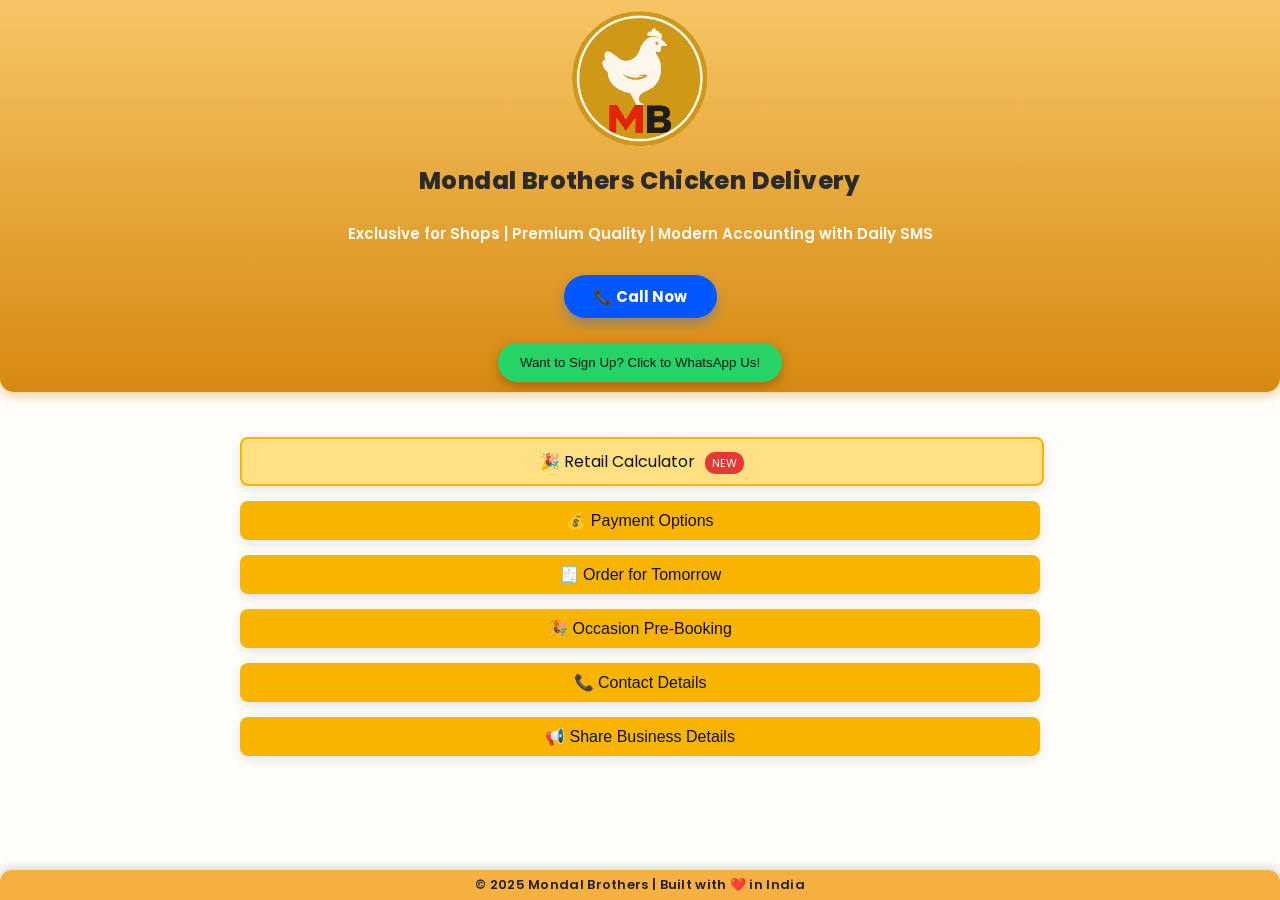
<file: index.html>
<!DOCTYPE html>
<html lang="en">
<head>
  <meta charset="UTF-8" />
  <meta name="viewport" content="width=device-width, initial-scale=1.0" />
  <title>Mondal Brothers Chicken Delivery Service</title>
  <link rel="stylesheet" href="style.css" />
    <link rel="stylesheet" href="header-style.css" />
    <link href="https://fonts.googleapis.com/css2?family=Poppins:wght@600;700;800&display=swap" rel="stylesheet">
    <link rel="manifest" href="manifest.json">
  <meta name="theme-color" content="#f8b400">
  <script>
    if ("serviceWorker" in navigator) {
      navigator.serviceWorker.register("service-worker.js");
    }
    function payNow() {
      let amount = document.getElementById("amt").value;
      let upi = `upi://pay?pa=prasun@okaxis&pn=Mondal%20Brothers&am=${amount}&cu=INR&tn=Payment`;
      window.location.href = upi;
    }
  </script>

    <link rel="stylesheet"
          href="https://cdnjs.cloudflare.com/ajax/libs/font-awesome/6.5.1/css/all.min.css"
          crossorigin="anonymous" referrerpolicy="no-referrer" />

</head>
<body>

  <span id="copyToast" class="toast">Copied!</span>


  <header class="hero shiny-gold">
      <div class="logo-container">
          <img src="images/mb-icon.png" alt="Mondal Brothers Poultry Logo" class="logo">
      </div>
      <h2 class="page-title contrast">Mondal Brothers Chicken Delivery</h2>
    <p>Exclusive for Shops | Premium Quality | Modern Accounting with Daily SMS</p>
    <a href="tel:+919734075801" class="btn-call-rounded">📞 Call Now</a>
      <br/>
      <br/>
      <a href="https://wa.me/919734075801?text=Hello,+I+would+like+to+register+as+a+new+customer+with+Mondal+Brothers."
         class="btn-whatsapp" target="_blank">
          Want to Sign Up? Click to WhatsApp Us!
      </a>

  </header>

  <main>
      <section class="accordion">

          <!-- ================= RETAIL-CALCULATOR ================= -->
          <a class="retail-calculator-accordion accordion-header highlight-link"
             href="retail-calculator/retail-calculator.html">
              🎉 Retail Calculator <span class="badge">NEW</span>
          </a>


          <!-- ================= PAYMENT SECTION ================= -->
          <button class="accordion-header">💰 Payment Options</button>
          <div class="accordion-content">
              <p class="title-text">Choose any payment method below</p>

              <!-- UPI CARD -->
              <div class="card">
                  <h3 class="section-title">📲 UPI Payment</h3>

                  <div class="qr-wrapper">
                      <p class="text-center bold">Scan & Pay</p>
                      <img src="images/payment-qr.jpeg" alt="Payment QR" class="qr-code" />

                      <input type="number" id="amt" class="amount-input" placeholder="Enter Amount (Optional)" />
                      <button class="primary-btn" onclick="openUPILink()">Pay via UPI App</button>
                  </div>

                  <ul class="details-list">

                      <li class="details-label">Primary UPI</li>

                      <li class="details-row lowlight">
                          <span class="label">Name</span>
                          <span class="value">Prasun Mondal</span>
                          <i class="copy-icon"></i>
                      </li>

                      <li class="details-row">
                          <span class="label">Number</span>
                          <span id="upiNumber" class="value copyable">9679004046</span>
                          <i class="fa-solid fa-copy copy-icon" onclick="copyToClipboard('upiNumber')"></i>
                      </li>

                      <li class="details-row">
                          <span class="label">UPI ID</span>
                          <span id="upiID" class="value copyable">prsnmondal@ybl</span>
                          <i class="fa-solid fa-copy copy-icon" onclick="copyToClipboard('upiID')"></i>
                      </li>

                      <li class="details-label">Alternate UPI</li>

                      <li class="details-row lowlight">
                          <span class="label">Name</span>
                          <span class="value">Mondal Brothers</span>
                          <i class="copy-icon"></i>
                      </li>

                      <li class="details-row">
                          <span class="label">UPI ID</span>
                          <span id="altUPIID" class="value copyable">mondalbrothers@upi</span>
                          <i class="fa-solid fa-copy copy-icon" onclick="copyToClipboard('altUPIID')"></i>
                      </li>

                  </ul>
              </div>


              <!-- BANK CARD -->
              <div class="card">
                  <h3 class="section-title">🏦 Bank Transfer Details</h3>
                  <ul class="details-list">

                      <li class="details-row lowlight">
                          <span class="label">Bank Name</span>
                          <span id="bankName" class="value">Canara Bank</span>
                          <i class="copy-icon"></i>
                      </li>

                      <li class="details-row lowlight">
                          <span class="label">Acc. Type</span>
                          <span class="value">Current Account</span>
                          <i class="copy-icon"></i>
                      </li>

                      <li class="details-row">
                          <span class="label">Acc. Name</span>
                          <span id="accHolder" class="value copyable">Mondal Brothers</span>
                          <i class="fa-solid fa-copy copy-icon" onclick="copyToClipboard('accHolder')"></i>
                      </li>

                      <li class="details-row">
                          <span class="label">Acc. Number</span>
                          <span id="accNo" class="value copyable">4400201000088</span>
                          <i class="fa-solid fa-copy copy-icon" onclick="copyToClipboard('accNo')"></i>
                      </li>

                      <li class="details-row">
                          <span class="label">IFSC Code</span>
                          <span id="ifsc" class="value copyable">CNRB0000000</span>
                          <i class="fa-solid fa-copy copy-icon" onclick="copyToClipboard('ifsc')"></i>
                      </li>

                  </ul>
              </div>
          </div>

          <!-- ================= QUICK ORDER FORM ================= -->
          <button class="accordion-header">🧾 Order for Tomorrow</button>
          <div class="accordion-content">
              <form id="orderForm" class="form-card">

                  <input type="text" id="name" placeholder="Your Name" required />

                  <div class="qty-row">
                      <input type="number" id="kg" placeholder="Kg" />
                      <span class="or-text">OR</span>
                      <input type="number" id="pieces" placeholder="Pieces" />
                  </div>

                  <button type="submit" class="primary-btn">Send Order via WhatsApp</button>
              </form>
          </div>

          <!-- ================= PRE-BOOK ================= -->
          <button class="accordion-header">🎉 Occasion Pre-Booking</button>
          <div class="accordion-content">
              <div class="card">

                  <h3 class="section-title">📆 Pre-Register Upcoming Orders</h3>
                  <p class="small-info">
                      Add your occasion in advance — never forget later.
                  </p>

                  <form id="occasionForm" class="prebook-form">

                      <input type="text" id="occName" placeholder="Your Name" required />
                      <input type="text" id="occTitle" placeholder="Occasion Name"/>
                      <input type="date" id="occDate" required />
                      <input type="number" id="occQty" placeholder="Approx Quantity (Kg)" />

                      <button type="button" class="primary-btn" onclick="sendOccasionBooking()">
                          📲 Submit Pre-Booking via WhatsApp
                      </button>

                  </form>
              </div>
          </div>

          <!-- ================= CONTACT ================= -->
          <button class="accordion-header">📞 Contact Details</button>
          <div class="accordion-content">
              <p class="text-center bold">Pranab Mondal</p>
              <p class="text-center"><a href="tel:+919734075801">📞 9734 075 801</a></p>
          </div>

          <!-- ================= REFER ================= -->
          <button class="accordion-header">📢 Share Business Details</button>
          <div class="accordion-content share-grid">

              <!-- Left: English Buttons -->
              <div class="share-column">
                  <button class="other-share-btn" onclick="shareViaNativeEnglish()">
                      <i class="fa-regular fa-share-from-square"></i>
                      Share
                  </button>

                  <button class="share-btn whatsapp-share-btn" onclick="shareOnWhatsAppEnglish()">
                      <i class="fa-brands fa-whatsapp"></i> Share on WhatsApp
                  </button>
              </div>

              <!-- Right: Bengali Buttons -->
              <div class="share-column">
                  <button class="other-share-btn" onclick="shareViaNativeBengali()">
                      <i class="fa-regular fa-share-from-square"></i>
                      শেয়ার করুন
                  </button>

                  <button class="share-btn whatsapp-share-btn" onclick="shareOnWhatsAppBengali()">
                      <i class="fa-brands fa-whatsapp"></i> WhatsApp এ শেয়ার করুন
                  </button>
              </div>

          </div>


      </section>
  </main>


  <button id="installBtn" class="install-btn" onclick="installPwa()" style="display:none;">📲 Install App</button>
  <div id="toast" class="toast">App installed successfully! 🎉</div>

  <script src="script.js"></script>
  <script src="local-name-storage.js"></script>
  <script src="log-worker.js"></script>
  <script src="pwa-installation.js"></script>

  <footer>
      © 2025 Mondal Brothers | Built with ❤️ in India
  </footer>
</body>
</html>
</file>
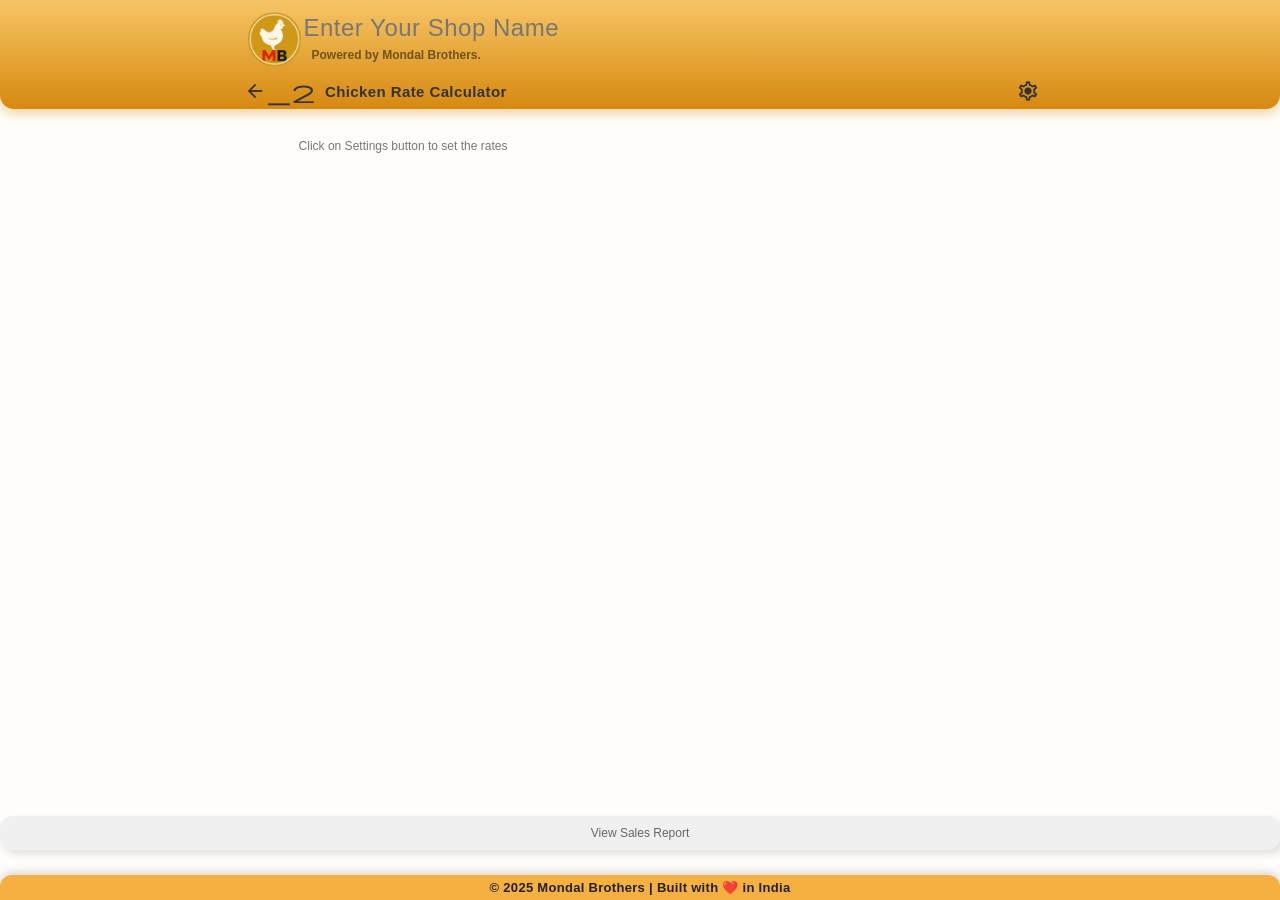
<file: retail-calculator/retail-calculator.html>
<!DOCTYPE html>
<html lang="en">
<head>
    <meta charset="UTF-8">
    <meta name="viewport" content="width=device-width, initial-scale=1.0">
    <title>Chicken Rate Calculator</title>
    <link rel="stylesheet" href="retail-calculator-script.css" />
    <link rel="stylesheet" href="retail-calculator-style.css" />
    <link rel="stylesheet" href="sales-report.css" />
    <link rel="stylesheet" href="https://fonts.googleapis.com/css2?family=Material+Symbols+Outlined:opsz,wght,FILL,GRAD@24,400,0,0&icon_names=settings" />
    <link rel="stylesheet" href="https://fonts.googleapis.com/css2?family=Material+Symbols+Outlined:opsz,wght,FILL,GRAD@24,400,0,0&icon_names=arrow_back_2" />
</head>

<body>

<span id="copyToast" class="toast">Copied!</span>


<header class="hero shiny-gold">
    <div class="title-wrapper">
        <img src="../images/mb-icon.png" alt="Mondal Brothers Poultry Logo" class="logo">

        <div class="text-block">
            <textarea id="shopName" class="shop-input" rows="1"
                      placeholder="Enter Your Shop Name"
                      oninput="autoExpand(this); saveShopName();"></textarea>

            <p class="served-text">Powered by Mondal Brothers.</p>
        </div>

        <div class="title-row">
            <span class="material-symbols-outlined home-btn" onclick="goHome()">arrow_back_2</span>
            <h2 class="title-soft-bold">Chicken Rate Calculator</h2>
            <span class="material-symbols-outlined settings-btn" onclick="openSettings()">settings</span>
        </div>
    </div>

</header>




<main>




<!--    <p class="subtle-note">Select chicken type...</p>-->

    <!-- 2x2 Buttons -->
    <div class="grid-buttons">
        <div class="choice-btn broiler_live" data-type="broiler_live" onclick="setRate('broiler_live')">
            <span class="icon">🐔</span>
            <span class="line1">Broiler</span>
            <span class="line2">Live</span>
        </div>
        <div class="choice-btn broiler_cut" data-type="broiler_cut" onclick="setRate('broiler_cut')">
            <span class="icon">🔪</span>
            <span class="line1">Broiler</span>
            <span class="line2">Cut</span>
        </div>
        <div class="choice-btn culbird_live" data-type="culbird_live" onclick="setRate('culbird_live')">
            <span class="icon">🐓</span>
            <span class="line1">Culbird</span>
            <span class="line2">Live</span>
        </div>
        <div class="choice-btn culbird_cut" data-type="culbird_cut" onclick="setRate('culbird_cut')">
            <span class="icon">🔪</span>
            <span class="line1">Culbird</span>
            <span class="line2">Cut</span>
        </div>

<!--        <div class="choice-btn broiler_live" data-type="broiler_live" onclick="setRate('broiler_live')">🐔 Broiler Live</div>-->
<!--        <div class="choice-btn " data-type="" onclick="setRate('broiler_cut')"> Broiler Cut</div>-->
<!--        <div class="choice-btn " data-type="culbird_live" onclick="setRate('culbird_live')"> Culbird Live</div>-->
<!--        <div class="choice-btn " data-type="culbird_cut" onclick="setRate('culbird_cut')"> Culbird Cut</div>-->
    </div>

    <p id="noRateMessage" style="display:none; color:#777; text-align:center; margin-top:20px; font-size:12px;">
        Click on Settings button to set the rates
    </p>
    <!-- MAIN CALCULATOR -->
    <div class="calc-card">

        <div class="rate-display">
            <div class="left-side">
                <div class="selection-header">Current Selection:</div>
                <div id="selectedTypeLabel" class="selected-type">None</div>
            </div>

            <div class="right-side">
                <div class="rate-title">Rate</div>
                <input id="rate" class="rate-input" type="number" placeholder="Rate" oninput="autoCalc('rate')">
            </div>
        </div>



        <div class="calc-flex">

            <button class="span-btn clear-btn" onclick="clearKgAmount()">✖</button>
            <div class="left-col">

                <div class="input-wrap">
                    <input id="kg" class="calc-field has-suffix" type="number" placeholder="KG" oninput="autoCalc('kg')">
                    <span class="suffix">kg</span>
                </div>

                <div class="input-wrap">
                    <span class="prefix">₹</span>
                    <input id="amount" class="calc-field has-prefix" type="number" placeholder="Amount" oninput="autoCalc('amount')">
                </div>

            </div>

            <button class="save-and-clear-btn span-btn" onclick="saveAndClearKgAmount()">
                <img src="../images/right-icon.png" alt="Save" class="btn-icon">
            </button>

        </div>

<!--        <p class="label-text">Enter KG or Amount — other will calculate automatically</p>-->
    </div>



    <section class="accordion">


    </section>
</main>


<button id="installBtn" class="install-btn" onclick="installPwa()" style="display:none;">📲 Install App</button>
<div id="toast" class="toast">App installed successfully! 🎉</div>

<div id="settingsModal" class="modal">
    <div class="modal-content">
        <h3>Set Rates</h3>

        <div class="rate-row">
            <label>Broiler Live</label>
            <input type="number" id="rate_broiler_live">
            <button class="clear-rate-btn" onclick="clearField('rate_broiler_live')">✖</button>
        </div>

        <div class="rate-row">
            <label>Broiler Cut</label>
            <input type="number" id="rate_broiler_cut">
            <button class="clear-rate-btn" onclick="clearField('rate_broiler_cut')">✖</button>
        </div>

        <div class="rate-row">
            <label>Culbird Live</label>
            <input type="number" id="rate_culbird_live">
            <button class="clear-rate-btn" onclick="clearField('rate_culbird_live')">✖</button>
        </div>

        <div class="rate-row">
            <label>Culbird Cut</label>
            <input type="number" id="rate_culbird_cut">
            <button class="clear-rate-btn" onclick="clearField('rate_culbird_cut')">✖</button>
        </div>

        <button onclick="saveSettings()" class="modal-save-btn">Save</button>
        <button onclick="closeSettings()" class="modal-close-btn">Close</button>
    </div>
</div>

<!--<button onclick="showReport()">View Sales Report</button>-->
<button id="reportToggleBtn" onclick="toggleReport()">View Sales Report</button>

<div id="reportBox"></div>

<div id="transactionModal" class="modal">
    <div class="modal-content">
        <span class="close-btn" onclick="closeModal()">&times;</span>

        <h3 id="modalTitle"></h3>

        <div id="transactionList"></div>

        <h4>Add New Transaction</h4>
        <div style="display:flex; gap:8px; margin-top:8px;">
            <input type="number" id="newKgInput" placeholder="KG" style="flex:1; padding:6px;">
            <input type="number" id="newRateInput" placeholder="Rate" style="flex:1; padding:6px;">
            <button class="add-btn" onclick="addTransaction()">Add</button>
        </div>
    </div>
</div>






<footer>
    © 2025 Mondal Brothers | Built with ❤️ in India
</footer>

<!--<script src="./../script.js"></script>-->
<script src="../local-name-storage.js"></script>

<script src="retail-calculator-script.js"></script>
<script src="../log-worker.js"></script>
<script src="/pwa-installation.js"></script>
<script src="sales-report.js"></script>

</body>
</html>
</file>
<file: style.css>
:root {
  --primary: #f8b400;
  --accent: #25D366;
  --bg: #fffdfa;
  --text: #222;
  --card: #fff;
  --shadow: 0 4px 12px rgba(0, 0, 0, 0.1);
  --blue: #007bff; /* Standard Blue */
  --blue-strong: #0057ff; /* Stronger Blue */
  --blue-shadow: 0 0 15px rgba(0, 87, 255, 0.6);
  --secondary-cta: #1ABC9C;
}

/* -------------------- BASE STYLES -------------------- */
body {
  margin: 0;
  font-family: 'Poppins', sans-serif;
  background: var(--bg);
  color: var(--text);
  scroll-behavior: smooth;
}
ul {
  padding-left: 0;
  margin-left: 0;
}
a {
  text-decoration: none;
}
main {
  max-width: 800px;
  margin: 30px auto;
  padding: 0 15px;
}

/* -------------------- HERO SECTION -------------------- */
.hero {
  background: linear-gradient(180deg, #F5B041 0%, #D68910 100%);
  color: #ffffff;
  text-align: center;
  padding: 10px 10px;
  box-shadow: var(--shadow);
}
.hero h1 {
  font-size: 32px;
  font-weight: 800;
  margin: 0 0 10px;
  text-shadow: 0 2px 4px rgba(0,0,0,0.2);
}
.hero p {
  font-size: 15px;
  margin-top: 10px;
}

/* -------------------- BUTTONS & CTA -------------------- */
/* Base styles for all primary-like rounded buttons */
.btn-whatsapp,
.btn-call-rounded,
.call-btn {
  display: inline-block;
  padding: 12px 22px;
  border-radius: 40px;
  font-weight: bold;
  box-shadow: var(--shadow);
  transition: 0.3s;
  text-decoration: none;
  font-size: 18px; /* Standardize font size */
}

/* WhatsApp Button (Accent Color) */
.btn-whatsapp {
  background: var(--accent);
  font: -webkit-mini-control;
  color: #011713;
  padding: 12px 22px;
  box-shadow: 0 4px 12px rgba(0, 0, 0, 0.25);
}
.btn-whatsapp:hover {
  transform: scale(1.05);
  background: #20ba5a;
}

/* Call Button (Blue Color) - Renamed .btn-call-rounded to .call-btn for consistency */
.btn-call-rounded,
.call-btn {
  background: var(--blue-strong); /* Blue Gradient in original hero */
  color: white;
  padding: 10px 30px;
  font-size: 15px;
  margin-top: 15px;
  box-shadow: 0 6px 12px rgba(0, 102, 255, 0.35);
}
.btn-call-rounded:hover,
.call-btn:hover {
  background-color: #1c6dff;
  transform: translateY(-3px);
  box-shadow: 0 8px 18px rgba(0,0,0,0.40);
}

/* Register Button (Secondary CTA) */
.register-btn {
  background: var(--secondary-cta);
  color: #fff;
  padding: 14px 30px;
  font-size: 18px;
  font-weight: 700;
  border-radius: 40px;
  display: inline-block;
  margin-top: 12px;
  box-shadow: 0 6px 12px rgba(26, 188, 156, 0.35);
}

/* -------------------- FORMS -------------------- */
form {
  display: flex;
  flex-direction: column;
  gap: 12px;
}
form input,
form select,
form button,
.amount-box input { /* Apply form styles to amount input */
  padding: 12px;
  font-size: 1rem;
  border: 1px solid #ddd;
  border-radius: 8px;
  box-shadow: inset 0 1px 3px rgba(0,0,0,0.05);
}
form button {
  background: var(--primary);
  color: #fff;
  border: none;
  cursor: pointer;
  transition: 0.3s;
  box-shadow: var(--shadow); /* Added shadow for consistency */
}
form button:hover {
  background: #f7c948;
}

/* Quantity Row */
.qty-row {
  display: flex;
  align-items: center;
  justify-content: center;
  gap: 10px;
}
.qty-row input {
  width: 42%;
}
.or-text {
  font-weight: 600;
  font-size: 16px;
  color: #444;
}

/* -------------------- ACCORDION & SECTIONS -------------------- */
.accordion-header {
  background: var(--primary);
  color: white;
  padding: 10px 0px;
  font-size: 1rem;
  color: #111;
  border: none;
  width: 100%;
  cursor: pointer;
  margin-top: 15px;
  border-radius: 8px;
  transition: 0.3s;
  box-shadow: var(--shadow);
  text-align: center;
}
.accordion-header:hover {
  background: #f7c948;
}

.accordion-content {
  background: var(--card);
  padding: 0 20px;
  max-height: 0;
  overflow: hidden;
  transition: max-height 0.4s ease, padding 0.3s ease;
  border-radius: 0 0 8px 8px;
  box-shadow: var(--shadow);
}
.accordion-content.open {
  padding: 10px;
  max-height: max-content; /* Use a large value or max-content */
  margin-bottom: 40px;
}

.section-box { /* Used for UPI and Bank sections */
  background: var(--card);
  padding: 15px;
  margin-top: 15px;
  border-radius: 12px;
  box-shadow: 0 0 8px rgba(0,0,0,0.08);
}
.section-title {
  font-size: 18px;
  font-weight: bold;
  margin-bottom: 12px;
  color: var(--primary);
  display: flex;
  align-items: center;
  color: #B71C1C;
}

/* -------------------- PAYMENT DETAILS -------------------- */
.title-text {
  font-size: 16px;
  font-weight: 600;
  margin-bottom: 10px;
}

/* Amount Box */
.amount-box {
  display: flex;
  gap: 10px;
  margin: 10px 0 15px; /* Consolidated margin */
  justify-content: center;
}

/* Pay Button inside amount-box */
.pay-btn {
  background: var(--blue);
  color: white;
  border: none;
  padding: 8px 16px;
  border-radius: 8px;
  cursor: pointer;
  font-weight: 600;
  transition: 0.3s;
}

/* Payment Layout */
@media (min-width: 600px) {
  .payment-container {
    display: flex;
    gap: 25px;
    margin-top: 20px;
  }
}
.qr-area {
  text-align: center;
}
.details-area {
  padding-left: 10px;
}

.qr-code {
  width: 200px;
  border-radius: 10px;
  margin-bottom: 15px;
  box-shadow: var(--shadow);
}

.upi-btn {
  background: #1c7df4;
  color: white;
  border: none;
  padding: 8px 18px;
  border-radius: 8px;
  cursor: pointer;
  font-weight: 600;
  transition: 0.3s;
}
.upi-btn:hover {
  background: #0d5abf;
}

/* List Item Styles (UPI and Bank Rows) */
.payment-list {
  padding: 0;
  margin: 0;
}
.bank-row,
.upi-details-row {
  display: flex;
  align-items: center;
  justify-content: flex-start;
  gap: 10px;
  padding: 6px 0;
  list-style: none;
  font-size: 14px;
}
.bank-row:not(:last-child),
.upi-details-row:not(:last-child) {
  border-bottom: 1px solid #f0f0f0;
}

/* Labels */
.bank-row .label,
.upi-details-row .label {
  color: #777;
  width: 120px; /* Aligns both UPI and Bank labels */
  flex-shrink: 0;
}

/* Values */
.bank-row .value,
.upi-details-row .value {
  flex: 1;
  text-align: left;
  color: #333;
  font-weight: 600;
  overflow-wrap: anywhere;
}

/* Low Visibility Row (Consolidated) */
.lowlight .label {
  color: #aaa;
}
.lowlight .value {
  color: #777;
}
.lowlight .copy-icon {
  color: #aaa;
}

/* -------------------- PWA & FOOTER -------------------- */
.install-btn {
  position: fixed;
  bottom: 20px;
  right: 20px;
  background: linear-gradient(45deg, var(--blue-strong), #4c8bff);
  color: #fff;
  border: none;
  padding: 14px 26px;
  font-size: 17px;
  font-weight: 700;
  border-radius: 50px;
  cursor: pointer;
  transition: all 0.25s ease-in-out;
  z-index: 9999;
  box-shadow: var(--blue-shadow);
  animation: pulseGlow 2.5s infinite ease-in-out;
}
.install-btn:hover {
  background: linear-gradient(45deg, #4c8bff, var(--blue-strong));
  transform: translateY(-4px) scale(1.03);
  box-shadow: 0 0 22px rgba(0, 87, 255, 0.9);
}
@keyframes pulseGlow {
  0% { box-shadow: 0 0 10px rgba(255,204,0,0.5); }
  50% { box-shadow: 0 0 18px rgba(255,204,0,0.9); }
  100% { box-shadow: 0 0 10px rgba(255,204,0,0.5); }
}

.toast {
  visibility: hidden;
  position: fixed;
  bottom: 30px;
  left: 50%;
  transform: translateX(-50%);
  background: rgba(0, 0, 0, 0.85);
  color: #fff;
  padding: 10px 18px;
  border-radius: 8px;
  font-size: 12px;
  opacity: 0;
  transition: opacity 0.4s ease, visibility 0.4s;
  z-index: 9999;

  background: #f4a300;
      color: white;
      border-radius: 10px;
}
.toast.show {
  visibility: visible;
  opacity: 1;
}

footer {
  width: 100%;
  background: var(--primary);
  color: #000;
  text-align: center;
  padding: 14px 0;
  font-size: 15px;
  font-weight: 600;
  margin-top: 25px;
  border-top-left-radius: 12px;
  border-top-right-radius: 12px;
  box-shadow: 0 -3px 10px rgba(0,0,0,0.15);
  letter-spacing: 0.3px;
}

.logo {
  width: 140px;    /* adjust size */
  height: auto;
}

/* Card design */
.card {
  background: #fff;
  padding: 20px;
  margin: 18px 0;
  border-radius: 18px;
  box-shadow: 0 6px 20px rgba(0,0,0,0.12);
}

/* UPI / Bank row layout */
.details-list {
  list-style: none;
  padding: 0;
  margin-top: 20px;
}

/* Copy icon */
.copy-icon {
  font-size: 18px;
  cursor: pointer;
  padding-left: 8px;
  display: inline-flex;           /* enables centering */
  align-items: center;            /* vertical alignment */
  justify-content: center;        /* horizontal centering */
  height: 100%;                   /* matches line height */
}

/* Buttons */
.primary-btn {
  width: 100%;
  padding: 12px;
  border-radius: 12px;
  font-weight: 600;
  border: none;
  margin-top: 14px;
  background: #000;
  color: #fff;
}

/* QR UI */
.qr-wrapper {
  text-align: center;
}

.qr-code {
  width: 200px;
  margin: 10px auto;
  border-radius: 12px;
  box-shadow: 0 4px 10px rgba(0,0,0,0.1);
}

.amount-input {
  display: block;
  width: 100%;
  padding: 10px 10px;
  margin: 10px -10px;
  border-radius: 12px;
  border: 1px solid #ddd;
}

/* Typography */
.bold { font-weight: 700; }
.text-center { text-align: center; }
.lowlight { opacity: 0.7; }

.details-row {
  display: flex !important;
  align-items: center;
  justify-content: space-between;
  padding: 0px 0;
  border-bottom: 1px solid #eee;
  min-height: 32px;  /* prevents collapsing */
}

.details-row .label {
  font-size: 13px;
  flex: 0.9;
}

.details-row .value {
  flex: 1
  font-size: 13px;
  text-align: right;
  margin-right: 0px;
}


.details-row:last-child { border-bottom: none; }

.details-label {
  font-weight: 600;
  margin: 16px 0 8px;
  font-size: 1rem;
}

.copy-icon {
  flex: 0 0 auto;
  width: 22px;
  height: 22px;
  display: flex;
  align-items: center;
  justify-content: center;
  font-size: 14px;
  cursor: pointer;
  opacity: 0.2;
  color: #000;
}

.copy-icon:hover {
  opacity: 1;
}

@media (max-width: 480px) {
  .details-row {
    grid-template-columns: 1fr auto auto;
  }
}

.share-btn {
  width: 100%;
  background: #ffb300;
  border: none;
  color: #000;
  padding: 14px 20px;
  margin-top: 14px;
  font-size: 1rem;
  font-weight: 700;
  border-radius: 12px;
  box-shadow: 0 6px 16px rgba(0,0,0,0.18);
  cursor: pointer;
  transition: transform 0.2s ease;
}

.share-btn:hover { transform: translateY(-3px); }

.share-btn i {
  margin-right: 8px;
  font-size: 18px;
  vertical-align: middle;
}

.whatsapp-share-btn {
  width: 100%;
  background: #25D366;        /* WhatsApp green */
  color: #fff;
  border: none;
  padding: 10px 0px;
  margin-top: 14px;
  font-size: 1rem;
  font-weight: 300;
  border-radius: 12px;
  box-shadow: 0 6px 16px rgba(0,0,0,0.18);
  cursor: pointer;
  transition: background 0.2s ease, transform 0.2s ease;
}

.whatsapp-share-btn:hover {
  background: #1ebe5d;        /* Slightly darker hover */
  transform: translateY(-3px);
}

.whatsapp-share-btn i {
  margin-right: 8px;
  font-size: 19px;
  vertical-align: middle;
}

.other-share-btn {
  width: 100%;
  background: #007AFF;      /* Blue button */
  color: #fff;
  border: none;
  padding: 14px 20px;
  margin-top: 10px;
  font-size: 1rem;
  font-weight: 300;
  border-radius: 12px;
  box-shadow: 0 6px 16px rgba(0,0,0,0.18);
  cursor: pointer;
  transition: transform 0.2s ease, background 0.2s ease;
}

.other-share-btn:hover {
  background: #0060d1;
  transform: translateY(-3px);
}

.other-share-btn i {
  margin-right: 8px;
  font-size: 17px;
  vertical-align: middle;
}

.prebook-form input,
.prebook-form select,
.prebook-form textarea {
  padding: 12px;
  margin: 8px 0;
  border-radius: 12px;
  border: 1px solid #ddd;
  font-size: 1rem;
}

.small-info {
  font-size: 0.9rem;
  opacity: 0.75;
  margin-bottom: 10px;
}

.accordion-header {
  display: block;          /* Make full width */
  /* width: 100%;             /* Stretch to container width */
  /* text-decoration: none;   /* Remove underline */
  /* color: inherit;          /* Keep text color consistent */
}

html, body {
    height: 100%;
    margin: 0;
}

main {
    display: flex;
    flex-direction: column;
}


.highlight-link {
    background: #ffe082;
    border: 2px solid #ffb300;
    animation: pulse 1.8s infinite;
}

@keyframes pulse {
    0% { box-shadow: 0 0 0 0 rgba(255,179,0,0.6); }
    70% { box-shadow: 0 0 0 14px rgba(255,179,0,0); }
    100% { box-shadow: 0 0 0 0 rgba(255,179,0,0); }
}


.badge-link {
    position: relative;
}

.badge {
    background: #e53935;
    color: white;
    font-size: 11px;
    padding: 3px 7px;
    border-radius: 10px;
    margin-left: 6px;
}

.page-title {
    font-family: 'Poppins', sans-serif;
    font-weight: 700;
    color: #2b2b2b;
}

.page-title.contrast {
    text-align: center;
    font-weight: 800;
    color: #2b2b2b;           /* strong contrast */
    margin: 8px 0 0px;
    letter-spacing: 0.4px;
    position: relative;
}

.page-title.contrast::after {
    content: "";
    display: block;
    width: 80px;
    height: 4px;
    margin: 10px auto 0;
}

footer {
    position: fixed;
    left: 0;
    right: 0;
    bottom: 0;

    background: linear-gradient(180deg, #F5B041 0%, #D68910 100%);
    color: #ffffff;
    text-align: center;
    padding: 7px 0;
    font-size: 11px;
    font-weight: 600;
    letter-spacing: 0.3px;
    z-index: 100; /* keep it above content */
        background: #F5B041;      /* golden yellow */
        color: #222;              /* dark text for contrast */
        text-align: center;
        padding: 5px 0;
        font-size: 13px;
        font-weight: 600;
}

body {
    margin: 0;
    padding-bottom: 800px;  /* roughly the height of the footer */
    box-sizing: border-box;
}

.share-grid {
    display: flex;
    justify-content: center; /* left + right columns */
    gap: 10px;
}

.share-column {
    display: flex;
    flex-direction: column;
    gap: 0px; /* vertical spacing between buttons */
}

.share-column button {
    width: 100%;
    font-size: 12px;
    padding: 12px;
}
</file>
<file: header-style.css>
.shiny-gold {
    background: linear-gradient(180deg, #F5B041 0%, #D68910 100%);
    background: linear-gradient(180deg, #F7C566 0%, #D68910 100%);
    color: #fff;
    border-radius: 0px 0px 14px 14px;
    font-weight: 600;
    text-align: center;
    box-shadow: 0 4px 12px rgba(214, 137, 16, 0.4);
    position: relative;
    overflow: hidden;
}

.shiny-gold::before {
    content: "";
    position: absolute;
    top: 0;
    left: -100%;
    width: 20%;
    height: 100%;
    background: linear-gradient(120deg, rgba(255,255,255,0.6), rgba(255,255,255,0));
    transform: skewX(-20deg);
    animation: shine 2.5s infinite;
}

@keyframes shine {
    0% { left: -100%; }
    60% { left: 120%; }
    100% { left: 120%; }
}
</file>
<file: retail-calculator/retail-calculator-script.css>
body {
          font-family: Arial, sans-serif;
          background: #f7f7f7;
        }

        /* 1x4 grid buttons */
        .grid-buttons {
          display: flex;
              gap: 10px;
              width: 100%;
              flex-wrap: nowrap;      /* important */
              justify-content: space-between;
          margin-bottom: 10px;
        }

        .choice-btn {
        flex: 1;                /* each button takes equal width */
          background: #fff;
          padding: 18px 8px;
          border-radius: 18px;
          text-align: center;
          font-size: .8rem;
          font-weight: 700;
          box-shadow: 0 6px 20px rgba(0,0,0,0.15);
          cursor: pointer;
          border: 2px solid transparent;

          white-space: normal;          /* allow wrapping */
          word-break: break-word;       /* break long text */
          overflow-wrap: break-word;    /* fallback */
          transition: 0.25s ease;

          /* 🔒 Disable text selection */
          -webkit-user-select: none;    /* Safari */
          -moz-user-select: none;       /* Firefox */
          -ms-user-select: none;        /* IE/Edge */
          user-select: none;            /* Standard */
        }



        .choice-btn.active {
          border-color: #17a45b;        /* darker border green */
          background: #c9f7df;          /* soft light green background */
          transform: scale(1.03);
          box-shadow: 0 8px 24px rgba(0,0,0,0.15);
        }




        .calc-card {
          background: #fff;
          padding: 7px;
          border-radius: 18px;
          box-shadow: 0 6px 20px rgba(0,0,0,0.12);
        }

        .calc-row {
          display: grid;
          grid-template-columns: 1fr 50px; /* fields left, clear button right */
          grid-template-rows: auto auto auto;
          gap: 10px;
        }

        .clear-btn {
          grid-row: span 2;         /* spans KG + Amount rows vertically */
          align-self: center;       /* centers vertically */
          background: #ffd6d6;
          color: #fff;
          border: none;
          border-radius: 12px;
          font-size: 1.2rem;
          cursor: pointer;
          height: 100%;
          width: 40px;
        }

        .clear-btn:hover {
            transform: scale(1.05);
            opacity: 0.9;
                background: #ffb5b5;
        }


        .save-and-clear-btn {
          grid-row: span 2;         /* spans KG + Amount rows vertically */
          align-self: center;       /* centers vertically */
          background: #C8FFC8;
          color: #fff;
          border: none;
          border-radius: 12px;
          font-size: 1.2rem;
          cursor: pointer;
          height: 100%;
          width: 60px;
        }

        .save-and-clear-btn:hover {
            transform: scale(1.05);
            opacity: 0.9;
                background: #A6F5A6;
        }

        .calc-field {

          text-align: center;

          padding: 12px 14px;
              border-radius: 12px;
              border: 2px solid #e6e6e6;
              font-size: 18px;
        }

        .calc-field:focus {
            border-color: #f4a300;
            box-shadow: 0 0 0 3px rgba(244,163,0,0.25);
            outline: none;
        }

        .label-text {
          font-size: 0.9rem;
          font-weight: 600;
          margin-top: 8px;
        }
</file>
<file: retail-calculator/retail-calculator-style.css>
:root {
  --primary: #f8b400;
  --accent: #25D366;
  --bg: #fffdfa;
  --text: #222;
  --card: #fff;
  --shadow: 0 4px 12px rgba(0, 0, 0, 0.1);
  --blue: #007bff; /* Standard Blue */
  --blue-strong: #0057ff; /* Stronger Blue */
  --blue-shadow: 0 0 15px rgba(0, 87, 255, 0.6);
  --secondary-cta: #1ABC9C;
}

/* -------------------- BASE STYLES -------------------- */
body {
  margin: 0;
  font-family: 'Poppins', sans-serif;
  background: var(--bg);
  color: var(--text);
  scroll-behavior: smooth;
}
ul {
  padding-left: 0;
  margin-left: 0;
}
a {
  text-decoration: none;
}
main {
  max-width: 800px;
  margin: 0px auto;
  padding: 0 3px;
}

/* -------------------- HERO SECTION -------------------- */
.hero {
  background: linear-gradient(180deg, #F5B041 0%, #D68910 100%);
  color: #ffffff;
  text-align: center;
  padding: 0px 5px;
  box-shadow: var(--shadow);
}
.hero h1 {
  font-size: 26px;
  font-weight: 800;
  margin: 0 0 10px;
  text-shadow: 0 2px 4px rgba(0,0,0,0.2);
}

/* -------------------- BUTTONS & CTA -------------------- */
/* Base styles for all primary-like rounded buttons */
.btn-whatsapp,
.btn-call-rounded,
.call-btn {
  display: inline-block;
  padding: 12px 22px;
  border-radius: 40px;
  font-weight: bold;
  box-shadow: var(--shadow);
  transition: 0.3s;
  text-decoration: none;
  font-size: 18px; /* Standardize font size */
}

/* WhatsApp Button (Accent Color) */
.btn-whatsapp {
  background: var(--accent);
  font: -webkit-mini-control;
  color: #011713;
  padding: 12px 22px;
  box-shadow: 0 4px 12px rgba(0, 0, 0, 0.25);
}
.btn-whatsapp:hover {
  transform: scale(1.05);
  background: #20ba5a;
}

/* Call Button (Blue Color) - Renamed .btn-call-rounded to .call-btn for consistency */
.btn-call-rounded,
.call-btn {
  background: var(--blue-strong); /* Blue Gradient in original hero */
  color: white;
  padding: 10px 30px;
  font-size: 15px;
  margin-top: 15px;
  box-shadow: 0 6px 12px rgba(0, 102, 255, 0.35);
}
.btn-call-rounded:hover,
.call-btn:hover {
  background-color: #1c6dff;
  transform: translateY(-3px);
  box-shadow: 0 8px 18px rgba(0,0,0,0.40);
}

/* Register Button (Secondary CTA) */
.register-btn {
  background: var(--secondary-cta);
  color: #fff;
  padding: 14px 30px;
  font-size: 18px;
  font-weight: 700;
  border-radius: 40px;
  display: inline-block;
  margin-top: 12px;
  box-shadow: 0 6px 12px rgba(26, 188, 156, 0.35);
}

/* -------------------- FORMS -------------------- */
form {
  display: flex;
  flex-direction: column;
  gap: 12px;
}
form input,
form select,
form button,
.amount-box input { /* Apply form styles to amount input */
  padding: 12px;
  font-size: 1rem;
  border: 1px solid #ddd;
  border-radius: 8px;
  box-shadow: inset 0 1px 3px rgba(0,0,0,0.05);
}
form button {
  background: var(--primary);
  color: #fff;
  border: none;
  cursor: pointer;
  transition: 0.3s;
  box-shadow: var(--shadow); /* Added shadow for consistency */
}
form button:hover {
  background: #f7c948;
}

/* Quantity Row */
.qty-row {
  display: flex;
  align-items: center;
  justify-content: center;
  gap: 10px;
}
.qty-row input {
  width: 42%;
}
.or-text {
  font-weight: 600;
  font-size: 16px;
  color: #444;
}

/* -------------------- ACCORDION & SECTIONS -------------------- */
.accordion-header {
  background: var(--primary);
  color: white;
  padding: 10px 0px;
  font-size: 1rem;
  color: #111;
  border: none;
  width: 100%;
  cursor: pointer;
  margin-top: 15px;
  border-radius: 8px;
  transition: 0.3s;
  box-shadow: var(--shadow);
  text-align: center;
}
.accordion-header:hover {
  background: #f7c948;
}

.accordion-content {
  background: var(--card);
  padding: 0 20px;
  max-height: 0;
  overflow: hidden;
  transition: max-height 0.4s ease, padding 0.3s ease;
  border-radius: 0 0 8px 8px;
  box-shadow: var(--shadow);
}
.accordion-content.open {
  padding: 20px;
  max-height: max-content; /* Use a large value or max-content */
}

.section-box { /* Used for UPI and Bank sections */
  background: var(--card);
  padding: 15px;
  margin-top: 15px;
  border-radius: 12px;
  box-shadow: 0 0 8px rgba(0,0,0,0.08);
}
.section-title {
  font-size: 18px;
  font-weight: bold;
  margin-bottom: 12px;
  color: var(--primary);
  display: flex;
  align-items: center;
}

/* -------------------- PAYMENT DETAILS -------------------- */
.title-text {
  font-size: 16px;
  font-weight: 600;
  margin-bottom: 10px;
}

/* Amount Box */
.amount-box {
  display: flex;
  gap: 10px;
  margin: 10px 0 15px; /* Consolidated margin */
  justify-content: center;
}

/* Pay Button inside amount-box */
.pay-btn {
  background: var(--blue);
  color: white;
  border: none;
  padding: 8px 16px;
  border-radius: 8px;
  cursor: pointer;
  font-weight: 600;
  transition: 0.3s;
}

/* Payment Layout */
@media (min-width: 600px) {
  .payment-container {
    display: flex;
    gap: 25px;
    margin-top: 20px;
  }
}
.qr-area {
  text-align: center;
}
.details-area {
  padding-left: 10px;
}

.qr-code {
  width: 200px;
  border-radius: 10px;
  margin-bottom: 15px;
  box-shadow: var(--shadow);
}

.upi-btn {
  background: #1c7df4;
  color: white;
  border: none;
  padding: 8px 18px;
  border-radius: 8px;
  cursor: pointer;
  font-weight: 600;
  transition: 0.3s;
}
.upi-btn:hover {
  background: #0d5abf;
}

/* List Item Styles (UPI and Bank Rows) */
.payment-list {
  padding: 0;
  margin: 0;
}
.bank-row,
.upi-details-row {
  display: flex;
  align-items: center;
  justify-content: flex-start;
  gap: 10px;
  padding: 6px 0;
  list-style: none;
  font-size: 14px;
}
.bank-row:not(:last-child),
.upi-details-row:not(:last-child) {
  border-bottom: 1px solid #f0f0f0;
}

/* Labels */
.bank-row .label,
.upi-details-row .label {
  color: #777;
  width: 120px; /* Aligns both UPI and Bank labels */
  flex-shrink: 0;
}

/* Values */
.bank-row .value,
.upi-details-row .value {
  flex: 1;
  text-align: left;
  color: #333;
  font-weight: 600;
  overflow-wrap: anywhere;
}

/* Low Visibility Row (Consolidated) */
.lowlight .label {
  color: #aaa;
}
.lowlight .value {
  color: #777;
}
.lowlight .copy-icon {
  color: #aaa;
}

/* -------------------- PWA & FOOTER -------------------- */
.install-btn {
  position: fixed;
  bottom: 20px;
  right: 20px;
  background: linear-gradient(45deg, var(--blue-strong), #4c8bff);
  color: #fff;
  border: none;
  padding: 14px 26px;
  font-size: 17px;
  font-weight: 700;
  border-radius: 50px;
  cursor: pointer;
  transition: all 0.25s ease-in-out;
  z-index: 9999;
  box-shadow: var(--blue-shadow);
  animation: pulseGlow 2.5s infinite ease-in-out;
}
.install-btn:hover {
  background: linear-gradient(45deg, #4c8bff, var(--blue-strong));
  transform: translateY(-4px) scale(1.03);
  box-shadow: 0 0 22px rgba(0, 87, 255, 0.9);
}
@keyframes pulseGlow {
  0% { box-shadow: 0 0 10px rgba(255,204,0,0.5); }
  50% { box-shadow: 0 0 18px rgba(255,204,0,0.9); }
  100% { box-shadow: 0 0 10px rgba(255,204,0,0.5); }
}

.toast {
  visibility: hidden;
  position: fixed;
  bottom: 30px;
  left: 50%;
  transform: translateX(-50%);
  background: rgba(0, 0, 0, 0.85);
  color: #fff;
  padding: 10px 18px;
  border-radius: 8px;
  font-size: 12px;
  opacity: 0;
  transition: opacity 0.4s ease, visibility 0.4s;
  z-index: 9999;
  background: #f4a300;
      color: white;
      border-radius: 10px;
}
.toast.show {
  visibility: visible;
  opacity: 1;
}

footer {
  width: 100%;
  background: var(--primary);
  color: #000;
  text-align: center;
  padding: 14px 0;
  font-size: 15px;
  font-weight: 600;
  margin-top: 25px;
  border-top-left-radius: 12px;
  border-top-right-radius: 12px;
  box-shadow: 0 -3px 10px rgba(0,0,0,0.15);
  letter-spacing: 0.3px;
}

.logo {
  width: 140px;    /* adjust size */
  height: auto;
}

/* Card design */
.card {
  background: #fff;
  padding: 20px;
  margin: 18px 0;
  border-radius: 18px;
  box-shadow: 0 6px 20px rgba(0,0,0,0.12);
}

/* UPI / Bank row layout */
.details-list {
  list-style: none;
  padding: 0;
  margin-top: 20px;
}

/* Copy icon */
.copy-icon {
  font-size: 18px;
  cursor: pointer;
  padding-left: 8px;
  display: inline-flex;           /* enables centering */
  align-items: center;            /* vertical alignment */
  justify-content: center;        /* horizontal centering */
  height: 100%;                   /* matches line height */
}

/* Buttons */
.primary-btn {
  width: 100%;
  padding: 12px;
  border-radius: 12px;
  font-weight: 600;
  border: none;
  margin-top: 14px;
  background: #000;
  color: #fff;
}

/* QR UI */
.qr-wrapper {
  text-align: center;
}

.qr-code {
  width: 200px;
  margin: 10px auto;
  border-radius: 12px;
  box-shadow: 0 4px 10px rgba(0,0,0,0.1);
}

.amount-input {
  display: block;
  width: 100%;
  padding: 10px 10px;
  margin: 10px -10px;
  border-radius: 12px;
  border: 1px solid #ddd;
}

/* Typography */
.bold { font-weight: 700; }
.text-center { text-align: center; }
.lowlight { opacity: 0.7; }

.details-row {
  display: flex !important;
  align-items: center;
  justify-content: space-between;
  padding: 0px 0;
  border-bottom: 1px solid #eee;
  min-height: 32px;  /* prevents collapsing */
}

.details-row .label {
  font-size: 13px;
  flex: 0.9;
}

.details-row .value {
  flex: 1
  font-size: 13px;
  text-align: right;
  margin-right: 0px;
}


.details-row:last-child { border-bottom: none; }

.details-label {
  font-weight: 600;
  margin: 16px 0 8px;
  font-size: 1rem;
}

.copy-icon {
  flex: 0 0 auto;
  width: 22px;
  height: 22px;
  display: flex;
  align-items: center;
  justify-content: center;
  font-size: 14px;
  cursor: pointer;
  opacity: 0.2;
  color: #000;
}

.copy-icon:hover {
  opacity: 1;
}

@media (max-width: 480px) {
  .details-row {
    grid-template-columns: 1fr auto auto;
  }
}

.share-btn {
  width: 100%;
  background: #ffb300;
  border: none;
  color: #000;
  padding: 14px 20px;
  margin-top: 14px;
  font-size: 1rem;
  font-weight: 700;
  border-radius: 12px;
  box-shadow: 0 6px 16px rgba(0,0,0,0.18);
  cursor: pointer;
  transition: transform 0.2s ease;
}

.share-btn:hover { transform: translateY(-3px); }

.share-btn i {
  margin-right: 8px;
  font-size: 18px;
  vertical-align: middle;
}

.whatsapp-share-btn {
  width: 100%;
  background: #25D366;        /* WhatsApp green */
  color: #fff;
  border: none;
  padding: 14px 20px;
  margin-top: 14px;
  font-size: 1rem;
  font-weight: 300;
  border-radius: 12px;
  box-shadow: 0 6px 16px rgba(0,0,0,0.18);
  cursor: pointer;
  transition: background 0.2s ease, transform 0.2s ease;
}

.whatsapp-share-btn:hover {
  background: #1ebe5d;        /* Slightly darker hover */
  transform: translateY(-3px);
}

.whatsapp-share-btn i {
  margin-right: 8px;
  font-size: 19px;
  vertical-align: middle;
}

.other-share-btn {
  width: 100%;
  background: #007AFF;      /* Blue button */
  color: #fff;
  border: none;
  padding: 14px 20px;
  margin-top: 10px;
  font-size: 1rem;
  font-weight: 300;
  border-radius: 12px;
  box-shadow: 0 6px 16px rgba(0,0,0,0.18);
  cursor: pointer;
  transition: transform 0.2s ease, background 0.2s ease;
}

.other-share-btn:hover {
  background: #0060d1;
  transform: translateY(-3px);
}

.other-share-btn i {
  margin-right: 8px;
  font-size: 17px;
  vertical-align: middle;
}

.prebook-form input,
.prebook-form select,
.prebook-form textarea {
  width: 100%;
  padding: 12px;
  margin: 8px 0;
  border-radius: 12px;
  border: 1px solid #ddd;
  font-size: 1rem;
}

.small-info {
  font-size: 0.9rem;
  opacity: 0.75;
  margin-bottom: 10px;
}

.accordion-header {
  display: block;          /* Make full width */
  /* width: 100%;             /* Stretch to container width */
  /* text-decoration: none;   /* Remove underline */
  /* color: inherit;          /* Keep text color consistent */
}

.accordion-header {
  /* padding: 15px 20px;
  /* text-align: left;
  /* cursor: pointer;
}

.bank-row,
.details-row,
.upi-details-row {
  display: flex;
  align-items: center;        /* vertically center everything */
  justify-content: space-between;
}




.hero {
  display: flex;
  justify-content: center;   /* center the entire block */
  padding-top: 12px;
}

.title-wrapper {
  display: flex;
  flex-wrap: wrap;           /* allow wrap */
  justify-content: center;   /* center block */
  align-items: flex-start;   /* keep alignment stable */
  gap: 2px;
  width: 100%;
  max-width: 800px;
  margin: 0 auto;
}





.logo {
  width: 55px;
  height: 55px;
  border-radius: 12px;
  flex-shrink: 0;
  align-self: flex-start;     /* LOGO top aligned with first line */
}


/* Text section */
.text-block {
  display: flex;
  flex-direction: column;
  width: calc(100% - 70px);   /* ensures real wrapping space beside logo */
  min-width: 250px;
  text-align: left;
}




/* Editable shop input */
.shop-input {
  font-size: 1.6rem;
  font-weight: 700;
  border: none;
  outline: none;
  background: transparent;
  padding: 0px 0px;
  width: 100%;
  resize: none;
  line-height: 1.3;

  white-space: pre-wrap;
  word-break: break-word;
  overflow-wrap: break-word;
}

.shop-input {
    font-family: "Poppins", "Segoe UI", Roboto, sans-serif;
    font-size: 24px;
    font-weight: 700;
    color: #222;
    text-align: left;
    border: none;
    outline: none;
    background: transparent;
    resize: none;
    width: 100%;
    letter-spacing: 0.5px;
}






.shop-input::placeholder {
  color: #777;
  font-weight: 500;
}

/* Caption below */
.served-text {
  font-size: 12px;
  opacity: 0.50;
  margin-top: 5px;
  margin-left: 8px;
  color: #000000;
}


.settings-btn {
  top: 12px;
  right: 12px;
  background: none;
  border: none;
  font-size: 1.7rem;
  cursor: pointer;
}

/* Modal Overlay */
.modal {
  display: none;
  position: fixed;
  z-index: 1000;
  left: 0; right: 0; top: 0; bottom: 0;
  background: rgba(0,0,0,0.5);
  justify-content: center;
  align-items: center;
}

/* Modal Card */
.modal-content {
  background: #fff;
  width: 90%;
  max-width: 420px;
  padding: 20px;
  border-radius: 14px;
  box-shadow: 0 6px 20px rgba(0,0,0,0.2);
}

.modal-content input {
  width: 100%;
  padding: 10px;
  margin-top: 6px;
  margin-bottom: 12px;
  border-radius: 10px;
  border: 1px solid #ddd;
}

.modal-save-btn {
  width: 100%;
  padding: 12px;
  background: #28a745;
  color: #fff;
  font-weight: 700;
  border-radius: 10px;
  border: none;
  margin-top: 10px;
}

.modal-close-btn {
  width: 100%;
  padding: 12px;
  background: #bbb;
  border: none;
  border-radius: 10px;
  margin-top: 6px;
}


.rate-row {
    display: flex;
    align-items: center;
    gap: 8px;
    margin-bottom: 12px;
}

.rate-row input {
    flex: 1;
}

.clear-rate-btn {
    background: #ff5c5c;
    border: none;
    padding: 6px 10px;
    border-radius: 6px;
    cursor: pointer;
    font-size: 14px;
    color: white;
}

.calc-grid {
    display: grid;
    grid-template-columns: 1fr auto;
    gap: 10px;
    align-items: stretch;
}

.left {
    display: flex;
    flex-direction: column;
    gap: 8px;
}

.row {
    display: flex;
    align-items: center;
    gap: 8px;
}

.unit {
    font-weight: 600;
    font-size: 16px;
}

.big-clear {
    grid-row: span 2; /* spans both rows */
    align-self: stretch;
    background: #ff4c4c;
    color: white;
    border: none;
    border-radius: 10px;
    padding: 0 12px;
    font-size: 20px;
    cursor: pointer;
}

.calc-flex {
    display: flex;
    width: 100%;
    gap: 10px;
}

.left-col {
    flex: 1;
    display: flex;
    flex-direction: column;
    gap: 10px;
}

.span-btn {
    width: 60px;
    height: -webkit-fill-available;
    display: flex;
    justify-content: center;
    align-items: center;
    font-size: 24px;
    border: none;
    border-radius: 10px;
        color: #d64545;
            transition: 0.25s;

}


.span-btn:hover {
    transform: scale(1.05);
    opacity: 0.9;
        background: #ffb5b5;
}

.input-wrap {
    position: relative;
    width: 100%;
}

.has-suffix {
    padding-right: 35px; /* space for suffix */
}

.has-prefix {
    padding-left: 25px; /* space for prefix */
}

.suffix {
    position: absolute;
    right: 10px;
    top: 50%;
    transform: translateY(-50%);
    font-weight: 600;
    opacity: 0.7;
}

.prefix {
    position: absolute;
    left: 10px;
    top: 50%;
    transform: translateY(-50%);
    font-weight: 700;
    opacity: 0.8;
}

.input-wrap {
    display: flex;
    align-items: center;
    width: 100%;
    background: white;
    border-radius: 8px;
    position: relative;
}

.prefix,
.suffix {
    padding: 0 8px;
    font-weight: 600;
    opacity: 0.8;
    white-space: nowrap;
}

.has-suffix,
.has-prefix {
    flex: 1;
    border: none;
    outline: none;
}

.has-prefix {
    padding-left: 5px; /* small gap after ₹ */
}

.has-suffix {
    padding-right: 5px;
}

.input-wrap input {
    width: 100%;
}

.rate-display {
    display: flex;
    align-items: center;
    justify-content: space-between;
    background: #fff7e6;
    border: 1.5px solid #f4a300;
    padding: 10px 14px;
    border-radius: 12px;
    font-weight: 600;
    font-size: 15px;
    margin-bottom: 12px;
}

.rate-input {
    border: none;
    background: transparent;
    width: 80px;
    text-align: right;
    font-size: 18px;
    font-weight: 700;
}

.rate-input:focus {
    outline: none;
}


.rate-display {
    display: grid;
    grid-template-columns: 1fr auto;
    width: 100%;
    background: #e8ffe8;
    border: 1.5px solid #bcfcbc;
    padding: 12px 14px;
    border-radius: 12px;
    margin-bottom: 12px;
}

.selection-header {
    font-size: 13px;
    color: #666;
    font-weight: 500;
    grid-column: 1 / 2;
}

.selected-type {
    font-size: 17px;
    font-weight: 700;
    color: #0a8a25;
    background: #e8ffe8;
    padding: 4px 10px;
    border-radius: 8px;
    display: inline-block;
    margin-top: 4px;
    grid-column: 1 / 2;
}

.rate-input {
    border: none;
    background: transparent;
    font-size: 20px;
    font-weight: 700;
    text-align: right;
}
.rate-input:focus {
    outline: none;
}

.rate-display {
    display: flex;
    flex-direction: column;
    gap: 6px;
    width: 100%;
    background: #e8ffe8;               /* Updated brand */
    border: 1.5px solid #bcfcbc;        /* Updated brand */
    padding: 12px 14px;
    border-radius: 12px;
    margin-bottom: 12px;
}

.selection-header {
    font-size: 13px;
    color: #2a6b2a;
    font-weight: 500;
}

.selected-type {
    font-size: 17px;
    font-weight: 700;
    color: #0a8a25;
    background: #c8ffc8;
    padding: 4px 10px;
    border-radius: 8px;
    display: inline-block;
    width: fit-content;
}

.rate-input {
    border: none;
    background: transparent;
    font-size: 20px;
    font-weight: 700;
    text-align: left;
    width: 100%;
    padding-top: 4px;
}

.rate-input:focus {
    outline: none;
}

.rate-display {
    display: flex;
    flex-direction: column;
    gap: 6px;
    width: 100%;
    max-width: 100%;        /* <= ensures container cannot grow beyond parent */
    box-sizing: border-box; /* <= includes padding & border in total width */
    overflow: hidden;       /* <= prevents visual overflow */

    background: #e8ffe8;
    border: 1.5px solid #bcfcbc;
    padding: 12px 14px;
    border-radius: 12px;
    margin-bottom: 12px;
}

.selected-type {
    width: fit-content;
    max-width: 100%;              /* <= swallow text overflow */
    overflow: hidden;
    text-overflow: ellipsis;
    white-space: nowrap;          /* prevent wrapping breaking layout */
}

.rate-input {
    width: 100%;
    max-width: 100%;
    box-sizing: border-box;       /* critical fix */
    border: none;
    background: transparent;
    font-size: 20px;
    font-weight: 700;
}


.rate-display {
    display: grid;
    grid-template-columns: 1fr auto;
    align-items: center;
    width: 100%;
    max-width: 100%;
    box-sizing: border-box;
    background: #e8ffe8;
    border: 1.5px solid #bcfcbc;
    padding: 12px 14px;
    border-radius: 12px;
    margin-bottom: 12px;
    gap: 10px;
    overflow: hidden;
}

.left-side {
    display: flex;
    flex-direction: column;
    gap: 4px;
    min-width: 0;
}

.selection-header {
    font-size: 11px;
    color: #2a6b2a;
    font-weight: 500;
}

.selected-type {
    font-size: 17px;
    font-weight: 700;
    color: #0a8a25;
    background: #c8ffc8;
    padding: 4px 10px;
    border-radius: 8px;
    width: fit-content;
    max-width: 100%;
    white-space: nowrap;
    overflow: hidden;
    text-overflow: ellipsis;
}

.right-side {
    display: flex;
    flex-direction: column;
    align-items: flex-end;
    gap: 4px;
}

.rate-title {
    font-size: 11px;
    color: #2a6b2a;
    font-weight: 500;
    text-align: right;
}

.rate-input {
    border: none;
    background: transparent;
    font-size: 24px;
    font-weight: 700;
    text-align: right;
    width: 80px;
    max-width: 100%;
    box-sizing: border-box;
}
.rate-input:focus { outline: none; }

.title-row {
    display: flex;
    align-items: center;
    justify-content: center; /* centers whole group */
    gap: 10px;
    margin: 3px 0px 6px 3px;
}
.settings-btn {
    background: transparent;
    border: none;
    font-size: 20px;
    cursor: pointer;
    padding: 4px;
    border-radius: 6px;
    transition: 0.2s;
}
.subtle-title {
    font-family: "Poppins", "Segoe UI", Roboto, sans-serif;
    font-size: 18px;
    font-weight: 400;
    color: #666;
    letter-spacing: 0.3px;
    margin: 0;
}
.settings-btn:hover {
    background: #f2f2f2;
}
.title-row {
    display: flex;
    align-items: center;
    width: 100%;              /* full width row */
    padding: 0 0px;
}

.subtle-title {
    font-family: "Poppins", "Segoe UI", Roboto, sans-serif;
    font-size: 18px;
    font-weight: 400;
    color: #666;
    letter-spacing: 0.3px;
    margin: 0;
    flex: 1;                  /* pushes items to edges */
    text-align: center;
}

.settings-btn {
    background: transparent;
    border: none;
    font-size: 20px;
    cursor: pointer;
    padding: 0px;
    border-radius: 6px;
    margin-left: auto;        /* right alignment */
     color: #333;   /* soft grey */
      cursor: pointer;
        font-variation-settings: 'FILL' 0, 'wght' 400, 'GRAD' 0, 'opsz' 16;
                  /* must match font-size */
}

.settings-btn:hover {
    background: #f2f2f2;
}

.subtle-note {
    font-family: "Poppins", "Segoe UI", Roboto, sans-serif;
    font-size: 13px;
    font-weight: 400;
    color: #888;              /* light grey tone */
    margin-top: -6px;         /* pulls it closer to heading */
    margin-bottom: 10px;
    text-align: left;
    letter-spacing: 0.2px;
}







/* Chrome, Edge, Safari */
input[type=number]::-webkit-inner-spin-button,
input[type=number]::-webkit-outer-spin-button {
    -webkit-appearance: none;
    margin: 0;
}

/* Firefox */
input[type=number] {
    -moz-appearance: textfield;
}

.shiny-gold {
    background: linear-gradient(180deg, #F5B041 0%, #D68910 100%);
    background: linear-gradient(180deg, #F7C566 0%, #D68910 100%);
    color: #fff;
    border-radius: 0px 0px 14px 14px;
    font-weight: 600;
    text-align: center;
    box-shadow: 0 4px 12px rgba(214, 137, 16, 0.4);
    position: relative;
    overflow: hidden;
}

.shiny-gold::before {
    content: "";
    position: absolute;
    top: 0;
    left: -100%;
    width: 20%;
    height: 100%;
    background: linear-gradient(120deg, rgba(255,255,255,0.6), rgba(255,255,255,0));
    transform: skewX(-20deg);
    animation: shine 2.5s infinite;
}

@keyframes shine {
    0% { left: -100%; }
    60% { left: 120%; }
    100% { left: 120%; }
}

.grid-buttons {
  display: flex;
  flex-wrap: wrap;        /* allows overflow to next row */
  gap: 8px;
  justify-content: flex-start;   /* keeps natural positioning */
}
.grid-buttons > .choice-btn {
  min-width: 40px;        /* your desired minimum width */
  flex: 1 1 auto;          /* shrink or grow depending on space */
}


html, body {
    height: 100%;
    margin: 0;
}

body {
    display: flex;
    flex-direction: column;
}

main {
    margin: 10px 0px 0px 0px;
    flex: 1; /* pushes footer down */
}

footer {
    background: #F5B041;      /* golden yellow */
    color: #222;              /* dark text for contrast */
    text-align: center;
    padding: 5px 0;
    font-size: 13px;
    font-weight: 600;
}


.title-soft-bold {
    font-family: "Poppins", "Segoe UI", Roboto, sans-serif;
    font-size: 15px;
    font-weight: 600;       /* slightly bold */
    color: #333;            /* soft dark grey, easy on eyes */
    text-align: center;
    margin: 0;
    letter-spacing: 0.4px;
}


.choice-btn {
    white-space: nowrap;       /* prevent text wrap */
    text-align: center;
    padding: 10px 0px;
    border-radius: 14px;
    font-weight: 400;
}

.choice-btn {
  display: flex;
  flex-direction: column;     /* stack vertically */
  align-items: center;        /* center horizontally */
  justify-content: center;    /* center vertically */
  text-align: center;
  gap: 4px;                   /* spacing between lines */

  /* Optional styling */

  border: 1px solid #ccc;
  border-radius: 7px;
                 /* adjust if needed */
  cursor: pointer;
}
.choice-btn {
  width: auto;      /* shrink to fit content */
  display: inline-flex;
  flex-direction: column;
  align-items: center;
  justify-content: center;
  text-align: center;
  white-space: nowrap; /* prevents stretching due to wrapping */
  padding: 2px 4px; /* tighter */

}



.choice-btn .icon {
  font-size: 20px;           /* bigger logo */
  display: block;
}

.choice-btn .line1,
.choice-btn .line2 {
  font-size: 10px;
  font-weight: 500;
  display: block;
}

.choice-container {
  display: flex;
  flex-direction: row;
  overflow-x: auto;     /* allows scrolling if needed */
  white-space: nowrap;  /* prevents wrapping */
  gap: 10px;
  padding-bottom: 8px;  /* space for scrollbar, optional */
}

.choice-container::-webkit-scrollbar {
  height: 6px;          /* thin scroll bar */
}

.btn-icon {
    width: 24px;
    height: 24px;
    pointer-events: none; /* so clicking image still triggers button */
}


.home-btn {
    background: transparent;
    border: none;
    font-size: 20px;
    cursor: pointer;
    padding: 0px;
    border-radius: 6px;
     color: #333;   /* soft grey */
      cursor: pointer;
        font-variation-settings: 'FILL' 0, 'wght' 400, 'GRAD' 0, 'opsz' 16;
                  /* must match font-size */
}

.home-btn:hover {
    background: #f2f2f2;
}
</file>
<file: retail-calculator/sales-report.css>
.report-title {
    font-size: 14px;
    margin-bottom: 12px;
    color: #333;
    font-weight: 600;
    text-align: center;
}

.table-container {
    overflow-x: auto;
    margin-top: 10px;
}

.styled-table {
    width: 100%;
    border-collapse: collapse;
    background: #ffffff;
    border-radius: 10px;
    overflow: hidden;
    box-shadow: 0 3px 10px rgba(0, 0, 0, 0.12);
    min-width: 500px;
}

.styled-table th {
    background: #4CAF50;
    color: white;
    text-align: left;
    padding: 10px;
    font-size: 15px;
    font-weight: 600;
}

.styled-table td {
    padding: 10px;
    font-size: 15px;
    border-bottom: 1px solid #eee;
}

/* Zebra striping */
.styled-table tbody tr:nth-child(even) {
    background: #f9f9f9;
}

/* Hover effect */
.styled-table tbody tr:hover {
    background: #e8f7e8;
    transition: 0.2s;
}

/* No data message */
.no-data {
    background: #ffecec;
    padding: 15px;
    border-left: 4px solid #ff5c5c;
    border-radius: 6px;
    color: #444;
    font-size: 16px;
}

.clickable-cell {
    cursor: pointer;
}

// popup
.modal {
    display: none;
    position: fixed;
    top: 0; left: 0;
    width: 100%; height: 100%;
    background: rgba(0,0,0,0.5);
    justify-content: center;
    align-items: center;
}

.modal-content {
    background: white;
    padding: 20px;
    width: 90%;
    max-width: 420px;
    border-radius: 10px;
    box-shadow: 0 5px 20px rgba(0,0,0,0.25);
}

.close-btn {
    float: right;
    font-size: 26px;
    cursor: pointer;
}

.transaction-item {
    padding: 10px;
    border-bottom: 1px solid #ddd;
    display: flex;
    justify-content: space-between;
}

.delete-btn {
    background: #ff4b4b;
    color: white;
    border: none;
    padding: 5px 8px;
    border-radius: 5px;
    cursor: pointer;
}

.edit-btn {
    background: #0099ff;
    color: white;
    border: none;
    padding: 5px 8px;
    border-radius: 5px;
    cursor: pointer;
}

.add-btn {
    background: #28a745;
    color: white;
    border: none;
    padding: 6px 12px;
    border-radius: 6px;
    cursor: pointer;
    font-weight: bold;
}

.delete-date-btn {
    background: #ffdddd;
    border: 1px solid #ff8888;
    padding: 4px 6px;
    border-radius: 6px;
    cursor: pointer;
}

.delete-date-btn:hover {
    background: #ff4444;
    color: white;
}

/* Subtle Sales Report Button */
/* Subtle Toggle Button (View / Hide Sales Report) */
/* NEURO / Neumorphic Toggle Button */
#reportToggleBtn {
    background: #f0f0f0;
    color: #666;  /* Softer grey font */
    padding: 10px 18px;
    border: none;
    border-radius: 12px;
    font-size: 12px;
    cursor: pointer;

    /* Neumorphic shadows */
    box-shadow:
        4px 4px 8px rgba(0,0,0,0.12),
        -4px -4px 8px rgba(255,255,255,0.9);

    transition: 0.25s ease;
}

/* Hover = gentle lift */
#reportToggleBtn:hover {
    color: #555; /* Slightly darker grey on hover */
    box-shadow:
        6px 6px 12px rgba(0,0,0,0.16),
        -6px -6px 12px rgba(255,255,255,1);
}

/* Pressed = inset effect */
#reportToggleBtn:active {
    color: #444; /* Even deeper grey when pressed */
    box-shadow:
        inset 4px 4px 8px rgba(0,0,0,0.18),
        inset -4px -4px 8px rgba(255,255,255,0.9);
    transform: scale(0.97);
}
</file>
